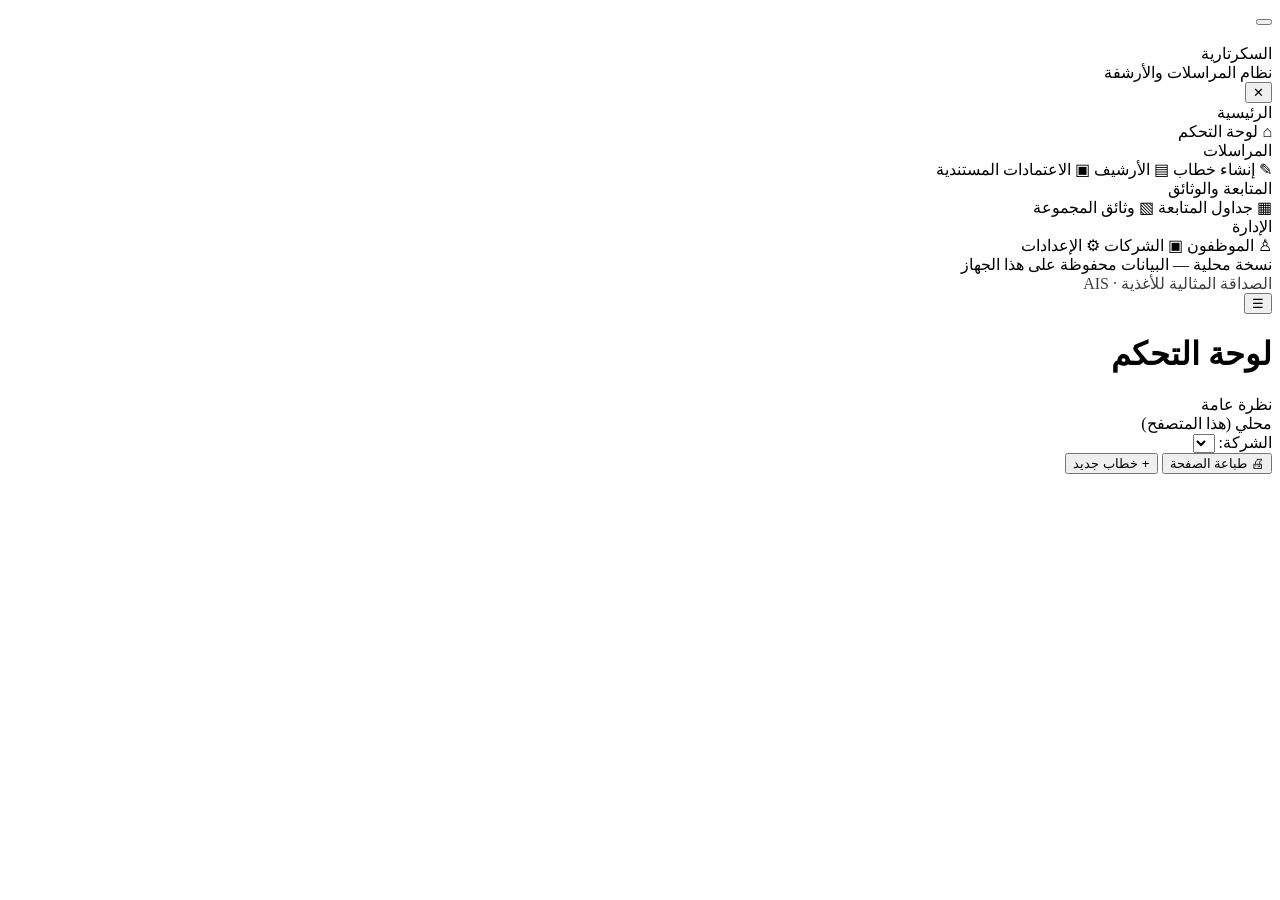
<file: src/index.html>
<!DOCTYPE html>
<html lang="ar" dir="rtl">
<head>
<meta charset="utf-8">
<meta name="viewport" content="width=device-width, initial-scale=1">
<title>نظام المراسلات والأرشفة — السكرتارية</title>
<style>/*@@INCLUDE:font@@*/</style>
<style>/*@@INCLUDE:style@@*/</style>

</head>
<body>
<svg style="display:none">
  <symbol id="i-logo" viewBox="0 0 24 24"><path fill="currentColor" d="M12 2 2 7l10 5 10-5-10-5Zm0 7.5L4.5 5.8 12 4l7.5 1.8L12 9.5ZM4 10v5.5l8 4 8-4V10l-8 4-8-4Zm2 2.2 5 2.5v4.3l-5-2.5v-4.3Z"/></symbol>
</svg>

<div class="app" id="app">
  <!-- ===== Sidebar ===== -->
  <button class="sidebar-backdrop" id="sidebarBackdrop" type="button" aria-label="إغلاق القائمة"></button>
  <aside class="sidebar" id="sidebar">
    <div class="brand">
      <img id="brandLogo" alt="">
      <div>
        <div class="bt">السكرتارية</div>
        <div class="bs">نظام المراسلات والأرشفة</div>
      </div>
      <button class="sidebar-close btn btn-sm" id="sidebarClose" type="button" aria-label="إغلاق القائمة">✕</button>
    </div>
    <nav class="nav">
      <div class="nav-group">
        <div class="nav-caption">الرئيسية</div>
        <a data-route="dash"><span class="ic">⌂</span> لوحة التحكم</a>
      </div>
      <div class="nav-group">
        <div class="nav-caption">المراسلات</div>
        <a data-route="new"><span class="ic">✎</span> إنشاء خطاب</a>
        <a data-route="archive"><span class="ic">▤</span> الأرشيف</a>
        <a data-route="credits"><span class="ic">▣</span> الاعتمادات المستندية</a>
      </div>
      <div class="nav-group">
        <div class="nav-caption">المتابعة والوثائق</div>
        <a data-route="trackers"><span class="ic">▦</span> جداول المتابعة</a>
        <a data-route="group"><span class="ic">▧</span> وثائق المجموعة</a>
      </div>
      <div class="nav-group">
        <div class="nav-caption">الإدارة</div>
        <a data-route="employees"><span class="ic">♙</span> الموظفون</a>
        <a data-route="companies"><span class="ic">▣</span> الشركات</a>
        <a data-route="settings"><span class="ic">⚙</span> الإعدادات</a>
      </div>
    </nav>
    <div class="side-foot" id="modeNote">
      نسخة محلية — البيانات محفوظة على هذا الجهاز<br>
      <span style="opacity:.75">الصداقة المثالية للأغذية · AIS</span>
    </div>
  </aside>

  <!-- ===== Main ===== -->
  <div class="main">
    <header class="topbar">
      <button class="menu-toggle btn btn-sm no-print" id="menuToggle" type="button" aria-label="فتح القائمة" aria-expanded="false">☰</button>
      <div class="topbar-title">
        <h1 id="pageTitle">لوحة التحكم</h1>
        <div class="sub" id="pageSub">نظرة عامة</div>
      </div>
      <div class="spacer"></div>
      <span id="updBadge" class="badge gold no-print" style="display:none;cursor:pointer"></span>
      <span id="syncBadge" class="badge grey no-print">محلي (هذا المتصفح)</span>
      <button id="logoutBtn" class="btn btn-sm no-print" style="display:none" title="تسجيل الخروج وقفل الجلسة">🔒 خروج</button>
      <div class="co-switch no-print" title="الشركة النشطة">
        <span class="lbl">الشركة:</span>
        <select id="coSwitch"></select>
      </div>
      <button class="btn btn-sm no-print" onclick="window.print()">🖨 طباعة الصفحة</button>
      <button class="btn btn-primary no-print" data-go="new">+ خطاب جديد</button>
    </header>
    <main class="content" id="view"></main>
  </div>
</div>

<!-- منطقة الطباعة -->
<div id="printArea"></div>

<!-- نافذة منبثقة -->
<div class="modal-bg" id="modalBg"></div>
<div id="toast"></div>

<script>/*@@INCLUDE:assets@@*/</script>
<script>/*@@INCLUDE:templates@@*/</script>
<script>/*@@INCLUDE:credits@@*/</script>
<script>/*@@INCLUDE:group@@*/</script>
<script>/*@@INCLUDE:app@@*/</script>
<script>
  // تنقّل القائمة الجانبية ودعم القائمة المنسدلة على الهاتف
  const menuToggle=document.getElementById('menuToggle');
  const closeMenu=()=>{document.body.classList.remove('nav-open');menuToggle?.setAttribute('aria-expanded','false');};
  menuToggle?.addEventListener('click',()=>{
    const open=document.body.classList.toggle('nav-open');menuToggle.setAttribute('aria-expanded',String(open));
  });
  document.getElementById('sidebarBackdrop')?.addEventListener('click',closeMenu);
  document.getElementById('sidebarClose')?.addEventListener('click',closeMenu);
  document.addEventListener('keydown',e=>{if(e.key==='Escape')closeMenu();});
  document.querySelectorAll('.nav a').forEach(a=>{
    a.addEventListener('click',()=>{go(a.dataset.route);closeMenu();});
  });
</script>
</body>
</html>
</file>
